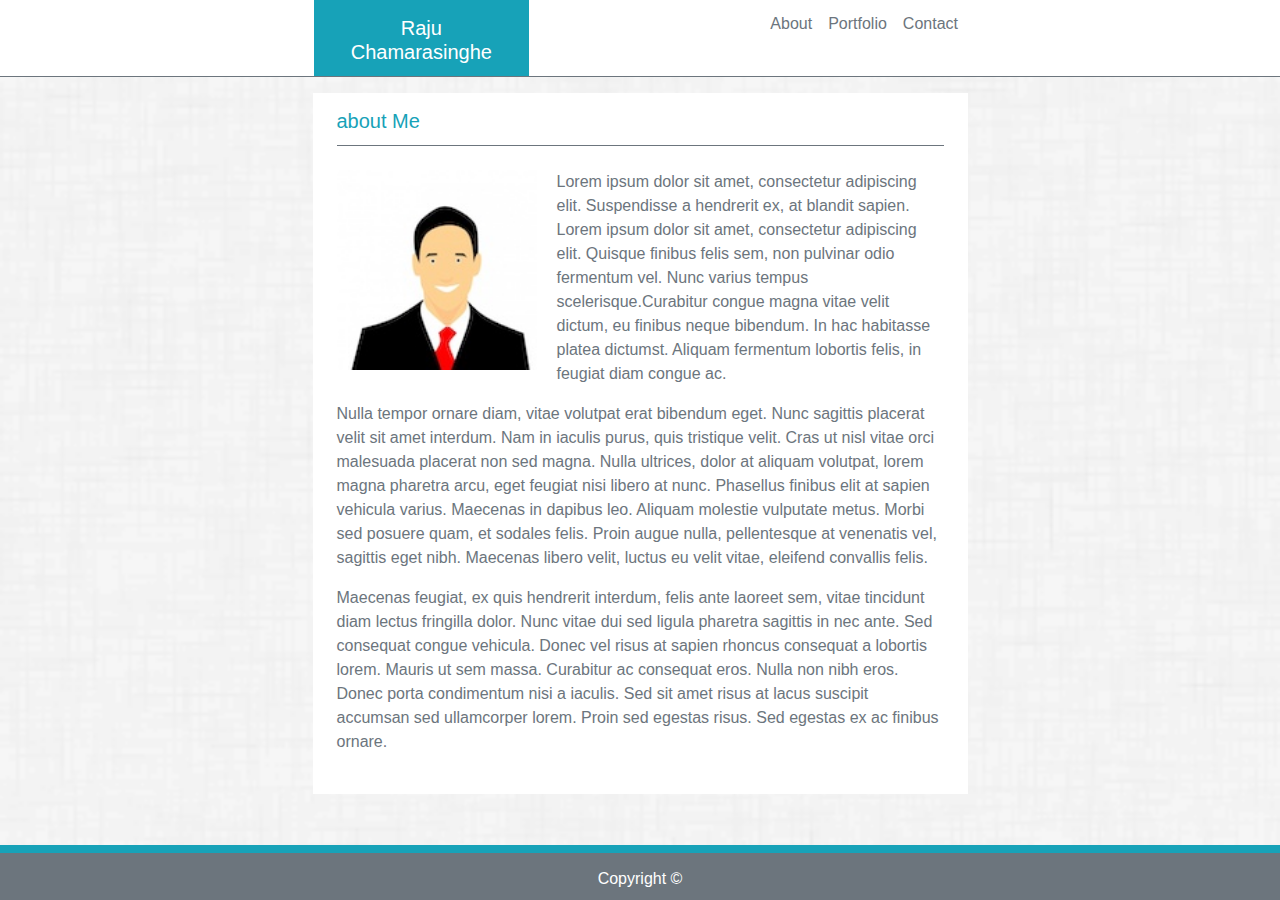
<file: index.html>
<!doctype html>
<html lang="en">
    <head>
    <!-- Required meta tags -->
        <meta charset="utf-8">
        <meta name="viewport" content="width=device-width, initial-scale=1, shrink-to-fit=no">

        <!-- Bootstrap CSS -->
        <link rel="stylesheet" href="https://stackpath.bootstrapcdn.com/bootstrap/4.3.1/css/bootstrap.min.css" 
        integrity="sha384-ggOyR0iXCbMQv3Xipma34MD+dH/1fQ784/j6cY/iJTQUOhcWr7x9JvoRxT2MZw1T" crossorigin="anonymous">
        <link rel="stylesheet" type="text/css" href="assets/css/style.css">
        <title>Portfolio</title>
    </head>
  
<body>
    <div class="specialBackground overflow-auto">
    <div class="container-fluid m-0 p-0">
        <!-- Content here -->
        <div class="row justify-content-center border-bottom border-secondary ml-n2 mr-0 my-0 px-0 bg-white">
            <div class="col-sm-4 col-lg-2 bg-info text-white mx-0 pt-3 pb-1 text-center">
                <h5>Raju Chamarasinghe</h5>
            </div>
            <div class="col-sm-4 col-lg-4 px-0">
                <ul class="nav justify-content-end px-0 pt-1 flex-column flex-sm-row">
                    <li class="nav-item">
                        <a class="nav-link text-secondary pr-0" href="index.html">About</a>
                    </li>
                    <li class="nav-item">
                        <a class="nav-link text-secondary pr-0" href="portfolio.html">Portfolio</a>
                    </li>
                    <li class="nav-item">
                        <a class="nav-link text-secondary pr-0" href="contact.html">Contact</a>
                    </li>
                </ul>
            </div>
        </div>

        <div class="row justify-content-center">
            <div class="col align-self-center col-lg-6 col-md-8 col-sm-9 px-4 pb-4 mt-3 mx-0 bg-white overflow-auto">

                <div class="col border-bottom border-secondary px-0 pt-3 pb-1 mb-4 text-info">
                    <h5>about Me</h5>
                </div>

                <div class="d-flex flex-wrap">
                    <div class="w-100">
                        <div class="pull-left w-25">
                            <img class="img-1" src="assets/images/Raju.png" alt="Photograph of Raju" width="200" height="200">
        
                        </div>
                        <div class="pull-left w-100">
                            <p class="text-secondary">Lorem ipsum dolor sit amet, consectetur adipiscing elit. Suspendisse a hendrerit ex, at blandit sapien. Lorem ipsum 
                            dolor sit amet, consectetur adipiscing elit. Quisque finibus felis sem, non pulvinar odio fermentum vel. Nunc varius 
                            tempus scelerisque.Curabitur congue magna vitae velit dictum, eu finibus neque bibendum. In hac habitasse platea dictumst. 
                            Aliquam fermentum lobortis felis, in feugiat diam congue ac. </p>

                            <p class="text-secondary">Nulla tempor ornare diam, vitae volutpat erat bibendum eget. Nunc sagittis placerat velit sit amet 
                            interdum. Nam in iaculis purus, quis tristique velit. Cras ut nisl vitae orci malesuada placerat non sed magna. Nulla 
                            ultrices, dolor at aliquam volutpat, lorem magna pharetra arcu, eget feugiat nisi libero at nunc. Phasellus finibus elit at sapien vehicula varius. Maecenas in dapibus leo. Aliquam molestie vulputate metus. Morbi sed posuere quam, et sodales felis. Proin augue nulla, pellentesque
                            at venenatis vel, sagittis eget nibh. Maecenas libero velit, luctus eu velit vitae, eleifend convallis felis.</p>

                            <p class="text-secondary">Maecenas feugiat, ex quis hendrerit interdum, felis ante laoreet sem, vitae tincidunt diam lectus fringilla dolor. Nunc 
                            vitae dui sed ligula pharetra sagittis in nec ante. Sed consequat congue vehicula. Donec vel risus at sapien rhoncus 
                            consequat a lobortis lorem. Mauris ut sem massa. Curabitur ac consequat eros. Nulla non nibh eros. Donec porta condimentum nisi a iaculis. Sed sit amet risus at lacus suscipit accumsan sed ullamcorper lorem. Proin sed egestas risus. Sed egestas ex ac finibus
                            ornare.</p> 
                        </div>   
                    </div>           
                </div>

            </div>
        </div>

        <div class="row justify-content-center border-top border-info bg-secondary text-white pb-1 pt-3 fixed-bottom div-5">
            <h6>Copyright &copy;</h6> 
        </div>
    </div>
</div>
</body>
</html>
</file>
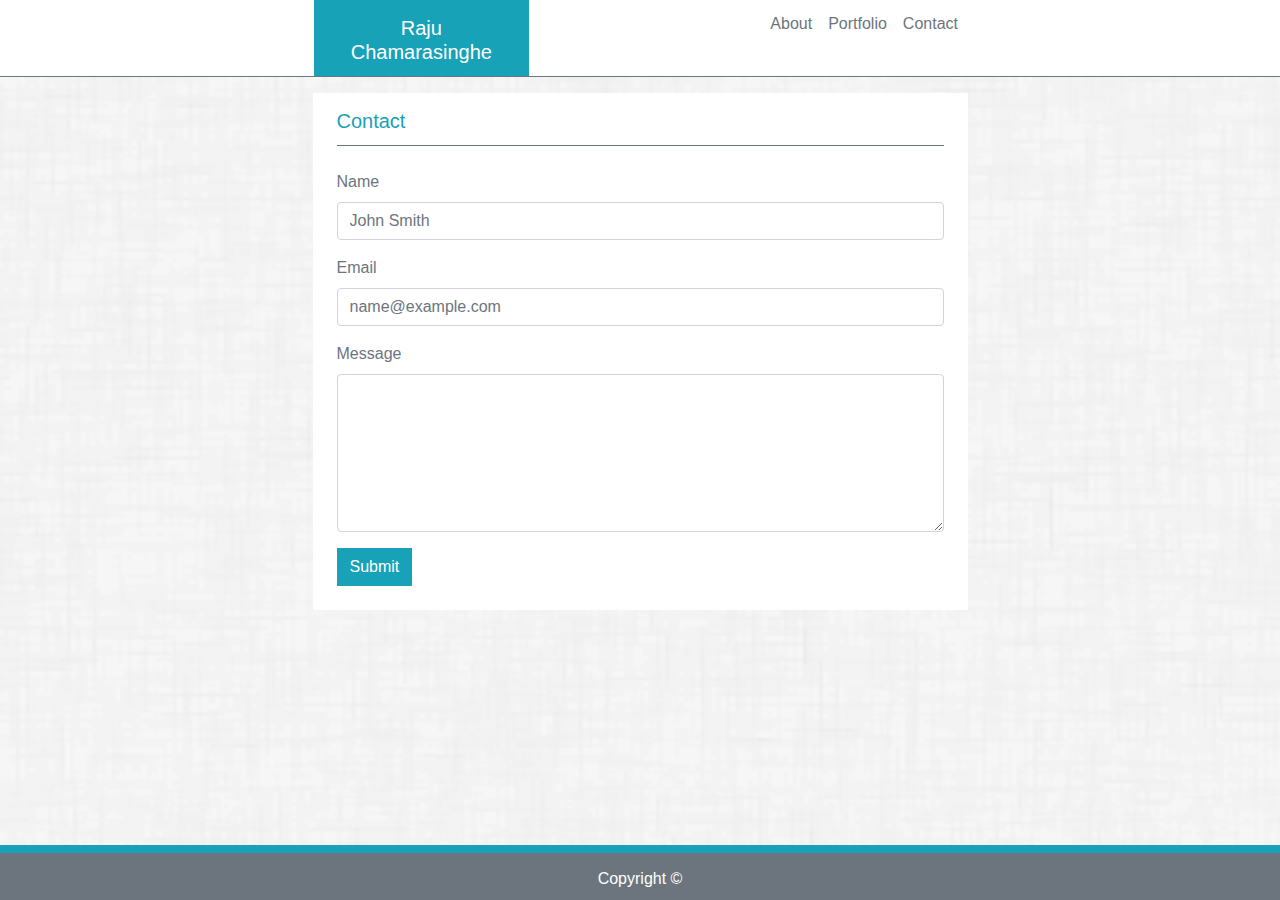
<file: contact.html>
<!doctype html>
<html lang="en">
    <head>
    <!-- Required meta tags -->
        <meta charset="utf-8">
        <meta name="viewport" content="width=device-width, initial-scale=1, shrink-to-fit=no">

        <!-- Bootstrap CSS -->
        <link rel="stylesheet" href="https://stackpath.bootstrapcdn.com/bootstrap/4.3.1/css/bootstrap.min.css" 
        integrity="sha384-ggOyR0iXCbMQv3Xipma34MD+dH/1fQ784/j6cY/iJTQUOhcWr7x9JvoRxT2MZw1T" crossorigin="anonymous">
        <link rel="stylesheet" type="text/css" href="assets/css/style.css">
        <title>Portfolio</title>
    </head>
  
<body>
    <div class="specialBackground overflow-auto">
    <div class="container-fluid m-0 p-0">
        <!-- Content here -->
        <div class="row justify-content-center border-bottom border-secondary ml-n2 mr-0 my-0 px-0 bg-white">
            <div class="col-sm-4 col-lg-2 bg-info text-white mx-0 pt-3 pb-1 text-center">
                <h5>Raju Chamarasinghe</h5>
            </div>
            <div class="col-sm-4 col-lg-4 px-0">
                <ul class="nav justify-content-end px-0 pt-1 flex-column flex-sm-row">
                    <li class="nav-item">
                        <a class="nav-link text-secondary pr-0" href="index.html">About</a>
                    </li>
                    <li class="nav-item">
                        <a class="nav-link text-secondary pr-0" href="portfolio.html">Portfolio</a>
                    </li>
                    <li class="nav-item">
                        <a class="nav-link text-secondary pr-0" href="contact.html">Contact</a>
                    </li>
                </ul>
            </div>
        </div>

        <div class="row justify-content-center">
            <div class="col align-self-center col-lg-6 col-md-8 col-sm-9 px-4 pb-4 mt-3 mx-0 bg-white overflow-auto">

                <div class="col border-bottom border-secondary px-0 pt-3 pb-1 mb-4 text-info">
                    <h5>Contact</h5>
                </div>

                <div class="d-flex flex-wrap">
                        <form class="w-100 text-secondary">
                            <div class="form-group">
                                <label for="exampleInputPassword1">Name</label>
                                <input type="text" class="form-control" id="exampleInputPassword1" placeholder="John Smith">
                            </div>
                            <div class="form-group">
                                <label for="exampleFormControlInput1">Email</label>
                                <input type="email" class="form-control" id="exampleFormControlInput1" placeholder="name@example.com">
                            </div>
        
                            <div class="form-group">
                                <label for="exampleFormControlTextarea1">Message</label>
                                <textarea class="form-control" id="exampleFormControlTextarea1" rows="6"></textarea>
                            </div>
                            <button type="submit" class="btn btn-info rounded-0">Submit</button>
                        </form>
                </div>
            </div>
        </div>

        <div class="row justify-content-center border-top border-info bg-secondary text-white pb-1 pt-3 fixed-bottom div-5">
            <h6>Copyright &copy;</h6> 
        </div>
    </div>
</div>
</body>
</html>
</file>
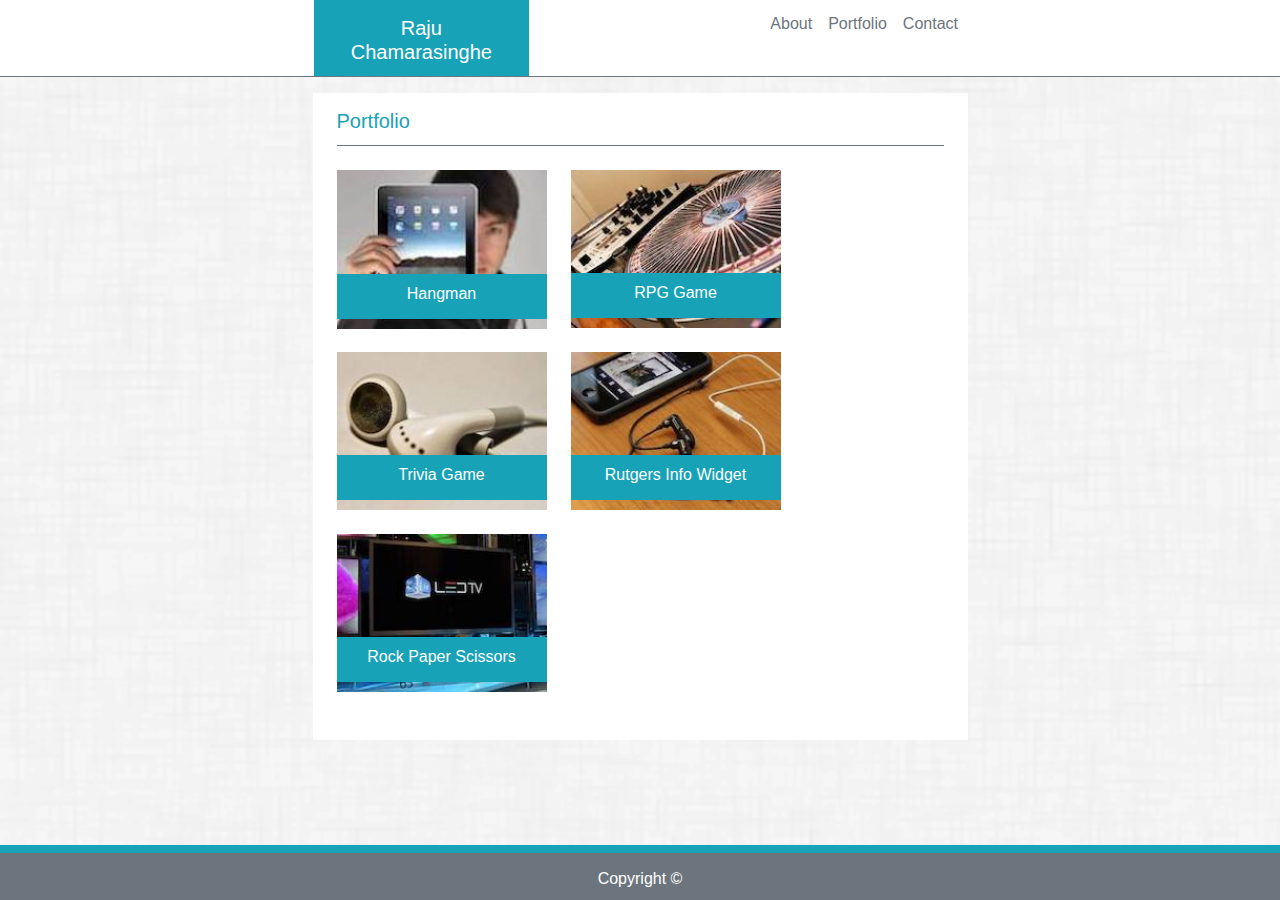
<file: portfolio.html>
<!doctype html>
<html lang="en">
    <head>
    <!-- Required meta tags -->
        <meta charset="utf-8">
        <meta name="viewport" content="width=device-width, initial-scale=1, shrink-to-fit=no">

        <!-- Bootstrap CSS -->
        <link rel="stylesheet" href="https://stackpath.bootstrapcdn.com/bootstrap/4.3.1/css/bootstrap.min.css" 
        integrity="sha384-ggOyR0iXCbMQv3Xipma34MD+dH/1fQ784/j6cY/iJTQUOhcWr7x9JvoRxT2MZw1T" crossorigin="anonymous">
        <link rel="stylesheet" type="text/css" href="assets/css/style.css">
        <title>Portfolio</title>
    </head>
  
<body>
    <div class="specialBackground overflow-auto">
    <div class="container-fluid m-0 p-0">
        <!-- Content here -->
        <div class="row justify-content-center border-bottom border-secondary ml-n2 mr-0 my-0 px-0 bg-white">
            <div class="col-sm-4 col-lg-2 bg-info text-white mx-0 pt-3 pb-1 text-center">
                <h5>Raju Chamarasinghe</h5>
            </div>
            <div class="col-sm-4 col-lg-4 px-0">
                <ul class="nav justify-content-end px-0 pt-1 flex-column flex-sm-row">
                    <li class="nav-item">
                        <a class="nav-link text-secondary pr-0" href="index.html">About</a>
                    </li>
                    <li class="nav-item">
                        <a class="nav-link text-secondary pr-0" href="portfolio.html">Portfolio</a>
                    </li>
                    <li class="nav-item">
                        <a class="nav-link text-secondary pr-0" href="contact.html">Contact</a>
                    </li>
                </ul>
            </div>
        </div>

        <div class="row justify-content-center">
            <div class="col align-self-center col-lg-6 col-md-8 col-sm-9 px-4 pb-4 mt-3 mx-0 bg-white overflow-auto">

                <div class="col border-bottom border-secondary px-0 pt-3 pb-1 mb-4 text-info">
                    <h5>Portfolio</h5>
                </div>

                <div class="d-flex flex-wrap">
                    <div class="pages-01 mr-4 mb-4">
                        <img src="assets/images/technics-1.jpg" class="img-fluid rounded rounded-0 img-01" alt="..." width="210" height="158">
                        <div class="bg-info text-center header-02"><a class="nav-link active text-white" href="#">Hangman</a></div>
                    </div>
                    <div class="pages-01 mr-4 mb-4">
                        <img src="assets/images/technics-2.jpg" class="img-fluid rounded rounded-0 img-01" alt="..." width="210" height="158">
                        <div class="bg-info text-center header-02"><a class="nav-link active text-white" href="#">RPG Game</a></div>
                    </div>
                    <div class="pages-01 mr-4 mb-4">
                        <img src="assets/images/technics-5.jpg" class="img-fluid rounded rounded-0 img-01" alt="..." width="210" height="158">
                        <div class="bg-info text-center header-02"><a class="nav-link active text-white" href="#">Trivia Game</a></div>
                    </div>
                    <div class="pages-01 mr-4 mb-4">
                        <img src="assets/images/technics-7.jpg" class="img-fluid rounded rounded-0 img-01" alt="..." width="210" height="158">
                        <div class="bg-info text-center header-02"><a class="nav-link active text-white" href="#">Rutgers Info Widget</a></div>
                    </div>
                    <div class="pages-01 mr-4 mb-4">
                        <img src="assets/images/technics-9.jpg" class="img-fluid rounded rounded-0 img-01" alt="..." width="210" height="158">
                        <div class="bg-info text-center header-02"><a class="nav-link active text-white" href="#">Rock Paper Scissors</a></div>  
                    </div>
                </div>
            </div>
        </div>

        <div class="row justify-content-center border-top border-info bg-secondary text-white pb-1 pt-3 fixed-bottom div-5">
            <h6>Copyright &copy;</h6> 
        </div>
    </div>
</div>
</body>
</html>
</file>
<file: assets/css/style.css>
* {
    margin: 0;
    padding: 0;
}
body, html {
    height: 100%;
  }
  .specialBackground  {
    /* The image used */
    background-image: url("../images/DustScratches.jpg");
  
    /* Full height */
    height: 100%;
  
    /* Center and scale the image nicely */
    background-position: center;
    background-repeat: no-repeat;
    background-size: cover;
  }

 
.pages-01 {
    width: 210px;
    height: 158px;
    position: relative;
}
.header-02 {
    width: 210px;
    height: 45px;
    position: absolute;
    margin-top: -55px;
}
.img-1 {
  float: left;
  margin-right: 20px;
  margin-bottom: 15px;
  clear: both;
  overflow: auto;
}
.div-5 {
   /*position: fixed;*/
    z-index: 1;
    border-width: 8px !important; 
}

/* Extra small devices (portrait phones, less than 576px)*/
@media (max-width: 575.98px) {

   .pages-01, .header-02 {
    width: 100%;
    height: auto;
   }
   .img-01 {
    width: 100%;
    height: auto;
   }

 }

/* Small devices (landscape phones, 576px and up) */
@media (min-width: 576px) and (max-width: 767.98px) { 

  .pages-01, .header-02 {
    width: 80%;
    height: auto;
   }
   .img-01 {
    width: 80%;
    height: auto;
   }

 }

/* Medium devices (tablets, 768px and up) */
@media (min-width: 768px) and (max-width: 991.98px) {  }

/* Large devices (desktops, 992px and up) */
@media (min-width: 992px) and (max-width: 1199.98px) { }

/* Extra large devices (large desktops, 1200px and up) */
@media (min-width: 1200px) {  }
</file>
